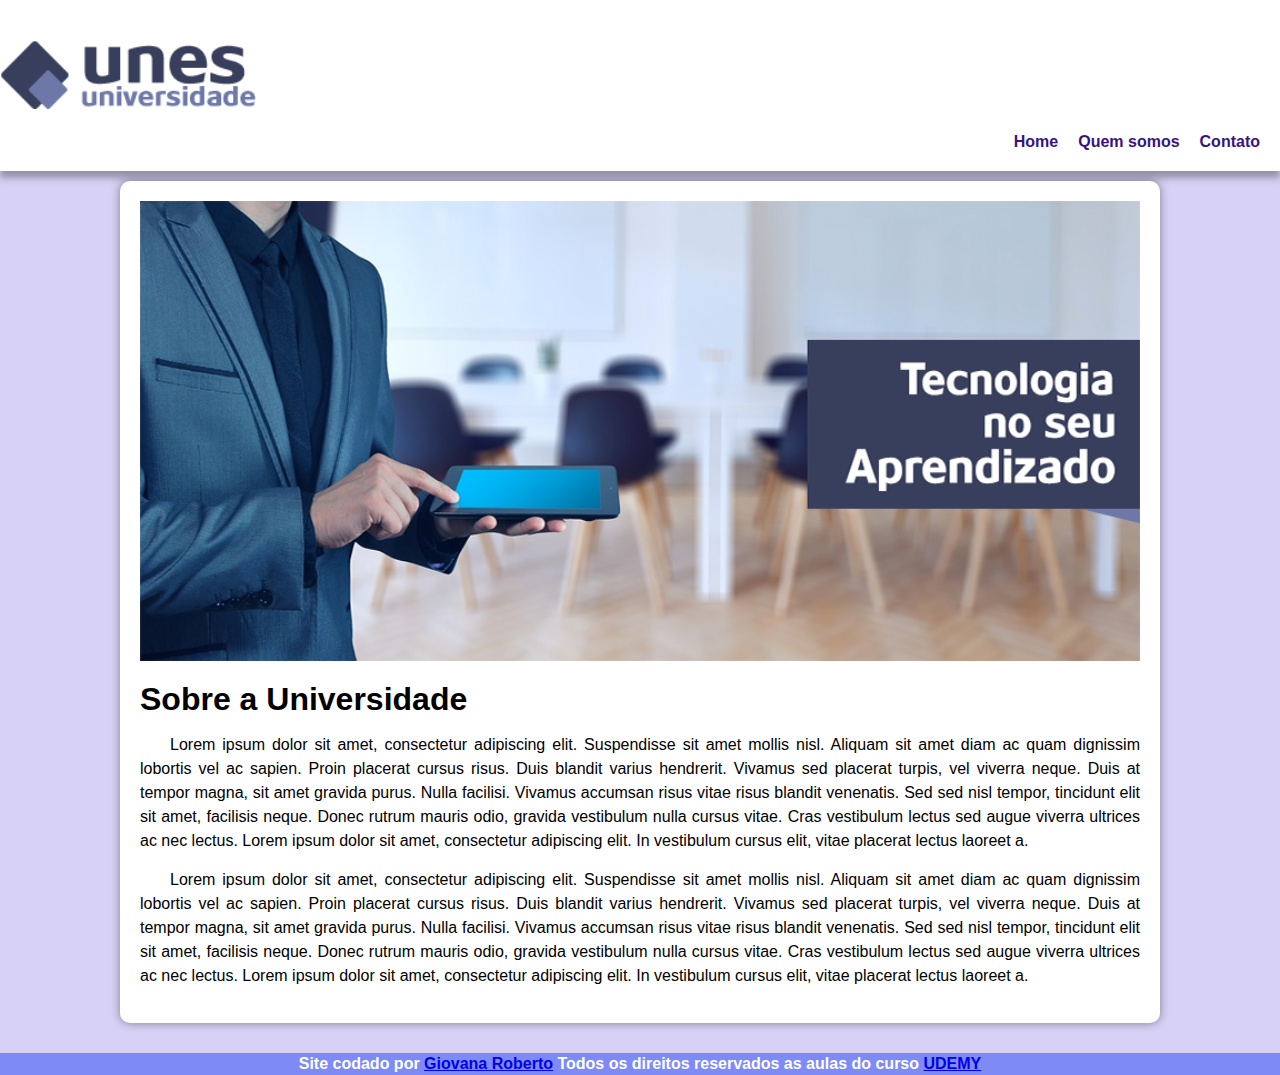
<file: index.html>
<!DOCTYPE html>
<html lang="pt-br">
<head>
    <meta charset="UTF-8">
    <meta http-equiv="X-UA-Compatible" content="IE=edge">
    <meta name="viewport" content="width=device-width, initial-scale=1.0">
    <title>Universidade-UNES</title>
    <link rel="stylesheet" href="style.css">
</head>
<body>
   <header>
    <img src="imagens/logo.png">
   </header>
   <nav >
    <a href="">Home</a>
    <a href="quem somos.html">Quem somos</a>
    <a href="Contato.html">Contato</a>
   </nav>
   <main>
    <img src="imagens/capa.png">
    <h1>Sobre a Universidade</h1>
    <p>Lorem ipsum dolor sit amet, consectetur adipiscing elit. Suspendisse sit amet mollis nisl. Aliquam sit amet diam ac quam dignissim lobortis vel ac sapien. Proin placerat cursus risus. Duis blandit varius hendrerit. Vivamus sed placerat turpis, vel viverra neque. Duis at tempor magna, sit amet gravida purus. Nulla facilisi. Vivamus accumsan risus vitae risus blandit venenatis. Sed sed nisl tempor, tincidunt elit sit amet, facilisis neque. Donec rutrum mauris odio, gravida vestibulum nulla cursus vitae. Cras vestibulum lectus sed augue viverra ultrices ac nec lectus. Lorem ipsum dolor sit amet, consectetur adipiscing elit. In vestibulum cursus elit, vitae placerat lectus laoreet a.</p>
    <p> Lorem ipsum dolor sit amet, consectetur adipiscing elit. Suspendisse sit amet mollis nisl. Aliquam sit amet diam ac quam dignissim lobortis vel ac sapien. Proin placerat cursus risus. Duis blandit varius hendrerit. Vivamus sed placerat turpis, vel viverra neque. Duis at tempor magna, sit amet gravida purus. Nulla facilisi. Vivamus accumsan risus vitae risus blandit venenatis. Sed sed nisl tempor, tincidunt elit sit amet, facilisis neque. Donec rutrum mauris odio, gravida vestibulum nulla cursus vitae. Cras vestibulum lectus sed augue viverra ultrices ac nec lectus. Lorem ipsum dolor sit amet, consectetur adipiscing elit. In vestibulum cursus elit, vitae placerat lectus laoreet a.</p>
   </main>
   <footer>
    <p>Site codado por <a href="https://github.com/GiovanaRoberto" target="_blank">Giovana Roberto</a> Todos os direitos reservados as aulas do curso <a href="https://www.udemy.com/course/curso-web/" target="_blank">UDEMY</a></p>
   </footer>
</body>
</html>
</file>
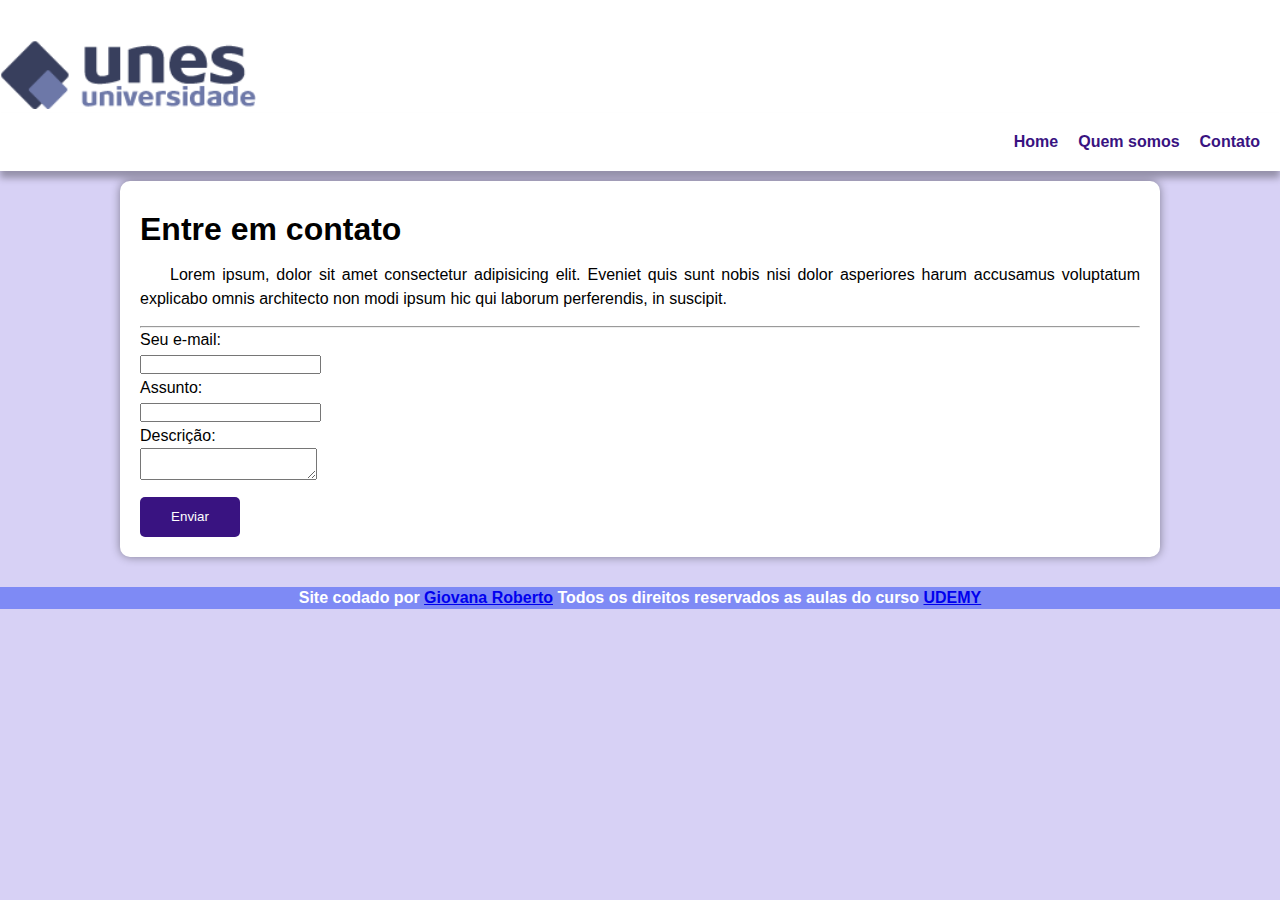
<file: Contato.html>
<!DOCTYPE html>
<html lang="pt-br">

<head>
    <meta charset="UTF-8">
    <meta http-equiv="X-UA-Compatible" content="IE=edge">
    <meta name="viewport" content="width=device-width, initial-scale=1.0">
    <title>UNES-Contato</title>
    <link rel="stylesheet" href="style.css">
</head>

<body>
    <header>
        <img src="imagens/logo.png">
    </header>
    <nav>
        <a href="index.html">Home</a>
        <a href="quem somos.html">Quem somos</a>
        <a href="">Contato</a>
    </nav>
    <main>
        <h1>Entre em contato</h1>
        <p>Lorem ipsum, dolor sit amet consectetur adipisicing elit. Eveniet quis sunt nobis nisi dolor asperiores harum
            accusamus voluptatum explicabo omnis architecto non modi ipsum hic qui laborum perferendis, in suscipit.</p>
        <hr>
        <form>
            Seu e-mail: <br>
            <input type="text" name="e-mail"> <br>
            Assunto: <br>
            <input type="text" name="assunto"> <br>
            Descrição: <br>
            <textarea></textarea><br>
            <button type="submit">Enviar</button>

    </main>
    <footer>
        <p>Site codado por <a href="https://github.com/GiovanaRoberto" target="_blank">Giovana Roberto</a> Todos os
            direitos reservados as aulas do curso <a href="https://www.udemy.com/course/curso-web/"
                target="_blank">UDEMY</a></p>
    </footer>
</body>

</html>
</file>
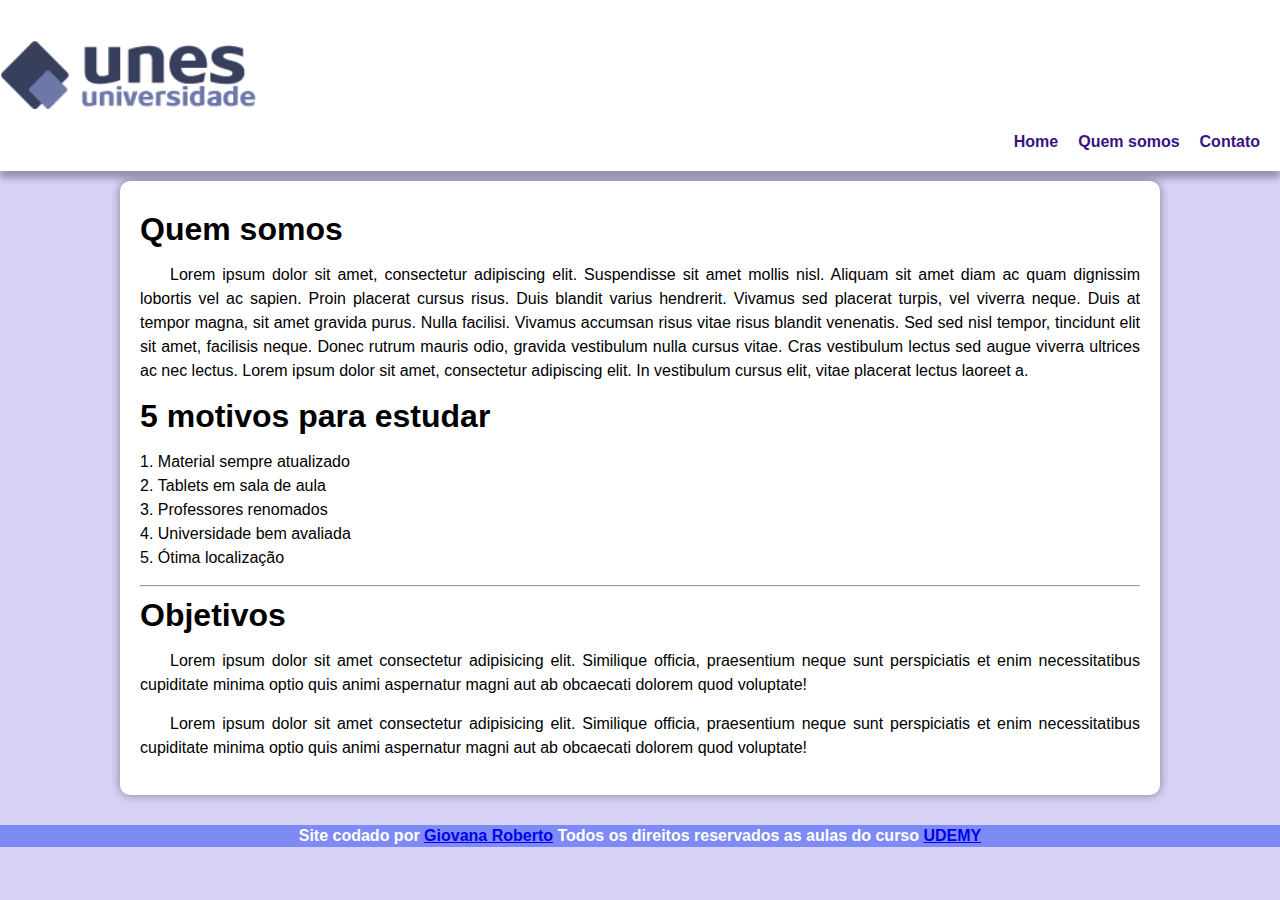
<file: quem somos.html>
<!DOCTYPE html>
<html lang="pt-br">

<head>
    <meta charset="UTF-8">
    <meta http-equiv="X-UA-Compatible" content="IE=edge">
    <meta name="viewport" content="width=device-width, initial-scale=1.0">
    <title>UNES-Quem Somos</title>
    <link rel="stylesheet" href="style.css">
</head>

<body>
    <header>
        <img src="imagens/logo.png">
    </header>
    <nav>
        <a href="index.html">Home</a>
        <a href="">Quem somos</a>
        <a href="Contato.html">Contato</a>
    </nav>
    <main>
        <h1>Quem somos</h1>
        <p>Lorem ipsum dolor sit amet, consectetur adipiscing elit. Suspendisse sit amet mollis nisl. Aliquam sit amet
            diam ac quam dignissim lobortis vel ac sapien. Proin placerat cursus risus. Duis blandit varius hendrerit.
            Vivamus sed placerat turpis, vel viverra neque. Duis at tempor magna, sit amet gravida purus. Nulla
            facilisi. Vivamus accumsan risus vitae risus blandit venenatis. Sed sed nisl tempor, tincidunt elit sit
            amet, facilisis neque. Donec rutrum mauris odio, gravida vestibulum nulla cursus vitae. Cras vestibulum
            lectus sed augue viverra ultrices ac nec lectus. Lorem ipsum dolor sit amet, consectetur adipiscing elit. In
            vestibulum cursus elit, vitae placerat lectus laoreet a.</p>
        <h1>5 motivos para estudar</h1>
        <p>
        <ol>
            <li>Material sempre atualizado</li>
            <li>Tablets em sala de aula</li>
            <li>Professores renomados</li>
            <li>Universidade bem avaliada</li>
            <li>Ótima localização</li>
        </ol>
        </p>
        <hr>
        <h1>Objetivos</h1>
        <p>Lorem ipsum dolor sit amet consectetur adipisicing elit. Similique officia, praesentium neque sunt
            perspiciatis et enim necessitatibus cupiditate minima optio quis animi aspernatur magni aut ab obcaecati
            dolorem quod voluptate!</p>
        <p>Lorem ipsum dolor sit amet consectetur adipisicing elit. Similique officia, praesentium neque sunt
            perspiciatis et enim necessitatibus cupiditate minima optio quis animi aspernatur magni aut ab obcaecati
            dolorem quod voluptate!</p>

    </main>
    <footer>
        <p>Site codado por <a href="https://github.com/GiovanaRoberto" target="_blank">Giovana Roberto</a> Todos os
            direitos reservados as aulas do curso <a href="https://www.udemy.com/course/curso-web/"
                target="_blank">UDEMY</a></p>
    </footer>
</body>

</html>
</file>
<file: style.css>
@charset "UFT-8";
@import url('https://fonts.googleapis.com/css2?family=Bebas+Neue&display=swap'); 

*{
    font-family: 'Bebas Neue', 'cursive';
    font-family: Arial, Verdana, Helvetica, sans-serif; 
    margin: 0px;
    padding:0px;   
}

body{
    background-color:rgba(194, 185, 240, 0.658);
}

header{
    background-color: white;
    min-height: 120%;
    padding-top: 40px;
    margin-bottom: 0;
    text-align: left;
}

header>img{
  width: 20%;
  height: 20%;
  
  
}
nav{
    display: flex;
    justify-content: right;
    background-color: white;
    padding: 10px;
    box-shadow: 0px 7px 7px rgba(0, 0, 0, 0.308);
    /*padding-left: 450px;
    text-align: right;*/
}
nav > a {
    color: rgb(57, 19, 129);
    padding: 10px;
    text-decoration: none;
    font-weight: bold;
    transition-duration: 1s;
}

nav > a:hover{
    background-color:rgb(133, 127, 167);
    color:  rgb(57, 19, 129);
    border-radius: 5px;
}

main{
    min-width: 360px;
    max-width: 1000px;
    margin: auto;
    margin-top: 10px;
    margin-bottom: 30px;
    padding: 20px;
    background-color: white;
    box-shadow: 0px 0px 10px rgba(0, 0, 0, 0.404);
    border-radius: 10px;
    
    }
    main>img{
        width: 100%;
        display: block;
        margin: auto;
        padding-bottom: 10px;
    }
    main>p{
        margin: 15px 0px;
        text-align: justify;
        text-indent: 30px;
        font-size: 1em;
        line-height: 1.5em;
    }
    main>ol{
        list-style-position: inside;
        font-size: 1em;
        line-height: 1.5em;
    }
    main>h1{
        margin-top: 10px;
    }
    form{
        font-size: 1em;
        line-height: 1.5em;
        padding-left: 00px;
    }
        
    button{
        margin-left: 0px;
        margin-top: 10px;
        height: 40px;
        min-width: 100px;
        border: none;
        border-radius: 5px;
        background-color:rgb(57, 19, 129);
        color: white ;
        cursor: pointer;
    }
    button:hover{
        opacity: 0.8;
    }
    button:active{
        opacity: 0.6;
    }

    footer{
        background-color:rgb(126, 138, 245);
        color: white;
        font-family: Arial, Verdana, Helvetica, sans-serif;  
        text-align: center;
        font-size: 1.0em;
        padding: 2px;
        font-weight: bolder;        
    }
</file>
